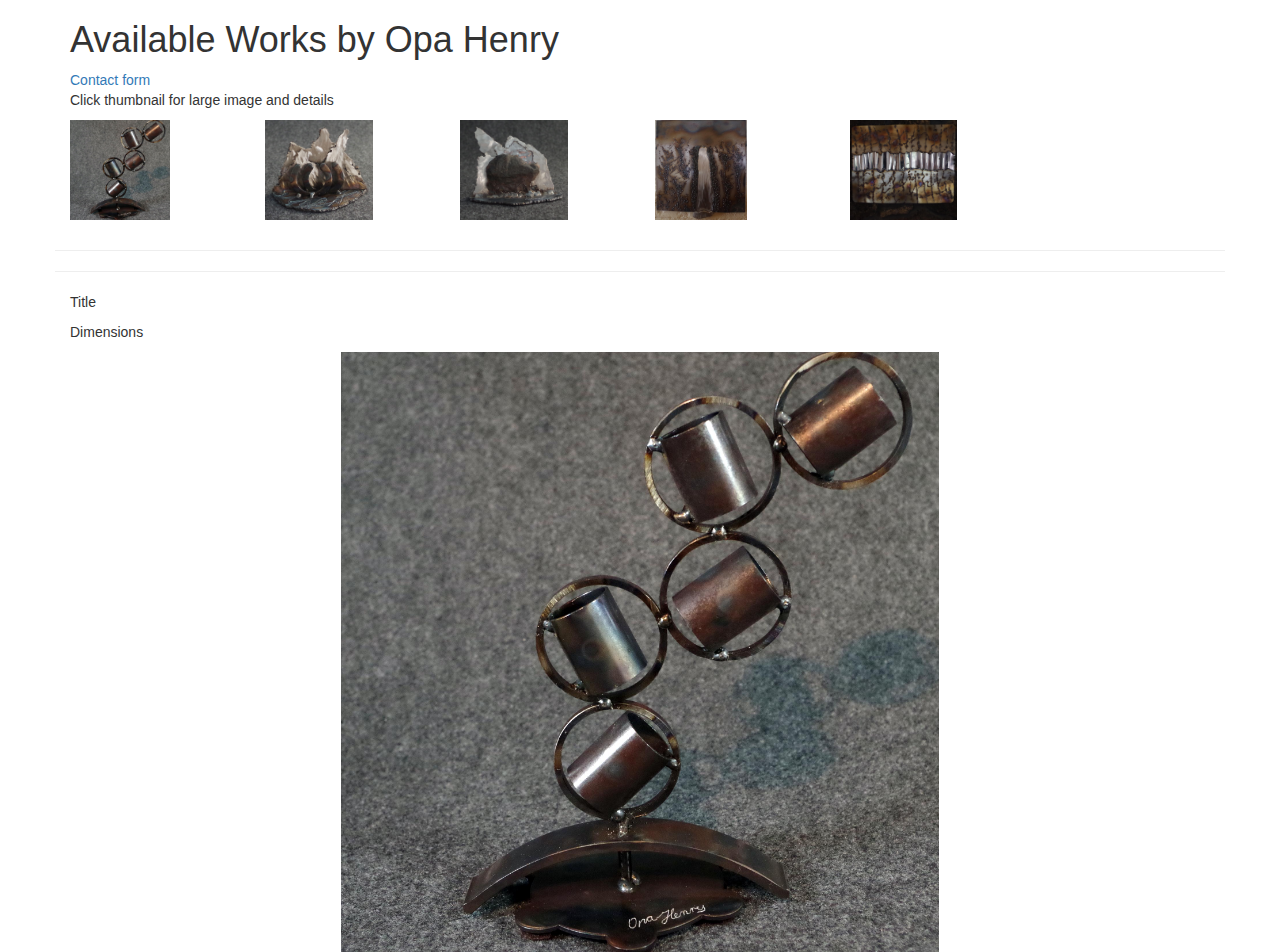
<file: index.html>
<html>
	<head>
		<title>Opa Henry</title>

		<!-- import bootstrap -->
		<link rel="stylesheet"
			  type="text/css"
			  href="bootstrap.css"
		      />

		<!-- import our own stylesheet -->
		<link rel="stylesheet"
			  type="text/css"
			  href="styles.css"
		      />

		<!-- import jQuery -->
		<script src="jquery-1.11.3.min.js"></script>
	</head>
	<body>
	<div class="container">
		<h1>Available Works by Opa Henry</h1>
		<a href="contact.html"> Contact form  </a> 
		<p ital> Click thumbnail for large image and details </p>

		<!--
		   These are the thumbnail images.
		   They are laid out using the
		   bootstrap grid.
		   I have given them all the class
		   "crop-image" which I use in the
		   css and the javascript code.
		-->
		<div class="row">
			<div class="col-md-2">
				<img class="crop-img"
				  src="aop.jpg"
				  alt=title_details_size/>
			</div>
			<div class="col-md-2">
				<img class="crop-img"
				  src="aop1.jpg"
				  alt="title"/>
			</div>
			<div class="col-md-2">
				<img class="crop-img"
				  src="aop2.jpg"
				  alt="title"/>
			</div>
			<div class="col-md-2">
				<img class="crop-img"
				   src="aop3.jpg"
				   alt="title"/>
			</div>
	
			<div class="col-md-3">
				<img class="crop-img"
				   src="aop4.jpg"
				   alt="title"/>
			</div>



		</div>
		<!--
			this is the large image which is
			on a row of its own.
			I will change it's source in the
			javascript
		-->
	
		<div class="row"> <hr><hr></div>
		<div class="row">
			<div class="col-md-12">
				<p> Title </p>
				<p>Dimensions</p>
			
			
			
			<div class="col-md-12">
				<img id="bigImage"
				  class="large-img"
				  src="aop.jpg"
				  alt=""/> 
			</div>
		</div>
	</div>

	<script>
		// when we click on the thumbnail
		// we set the src attribute of the
		// bit image to be the same as the
		// src of the image we have clicked on
		// ("this"). This loads the same
		// image file into the big image
		$(".crop-img").click(function(){
			$("#bigImage").attr('src',
				$(this).attr('src'));
		});
	</script>

	</body>
</html>
</file>
<file: styles.css>
/* use this to put borders around things... */
.crop-img{
  max-height:100px;
  max-width:100%;
  margin-bottom: 10px;
}

.large-img{
  max-width:75%;
  max-height:600px;
  display:block;
  margin:auto;
}
</file>
